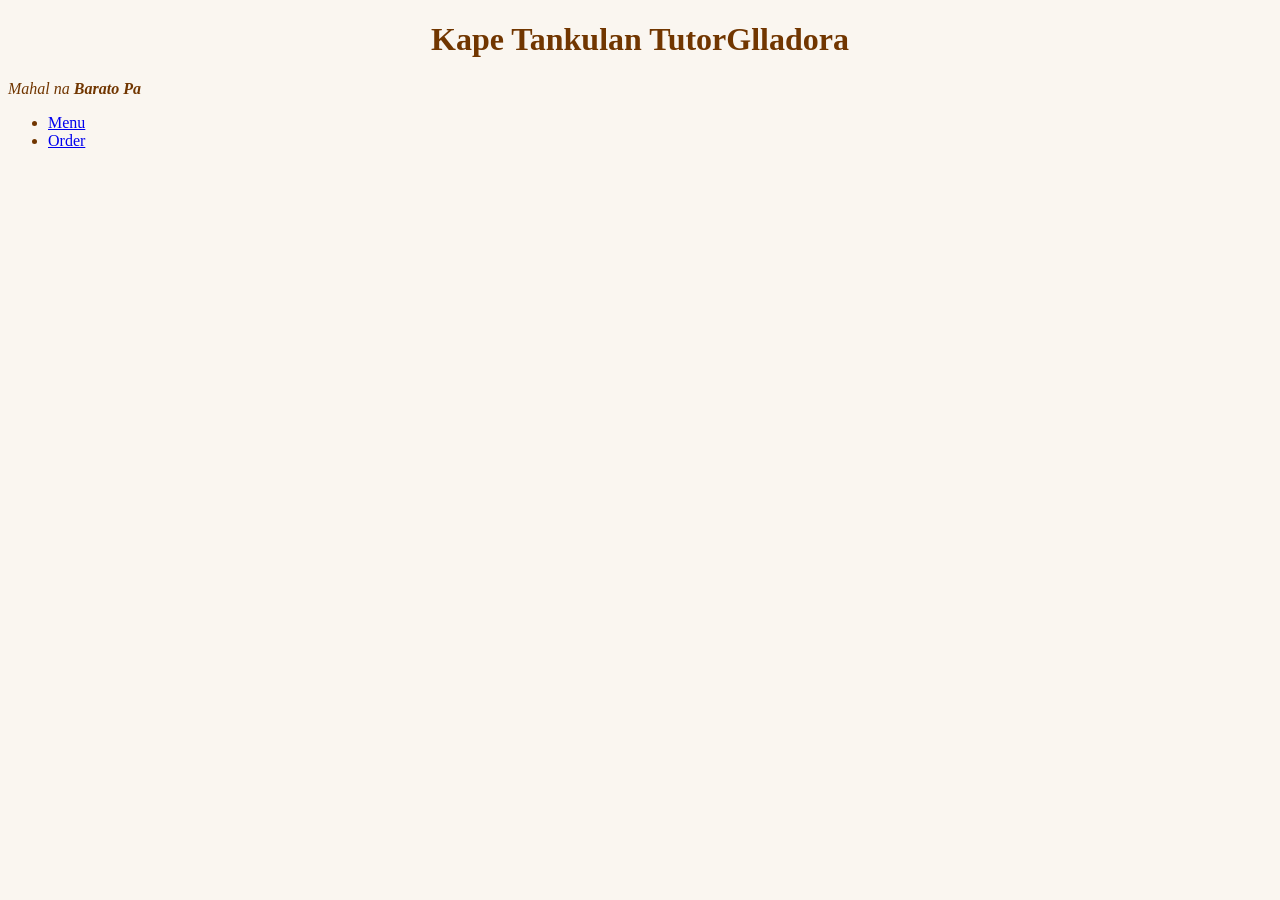
<file: index.html>
<!doctype html>
<html lang="en">
  <head>
    <meta charset="UTF-8" />
    <meta name="viewport" content="width=device-width, initial-scale=1.0" />
    <title>Kape Tankulan TutorGlladora</title>
    <link rel="stylesheet" href="styles.css" />
  </head>
  <body>
    <h1>Kape Tankulan TutorGlladora</h1>
    <p class="tagline"><em>Mahal na</em> <strong>Barato Pa</strong></p>

    <ul>
      <li><a href="pages/menu.html">Menu</a></li>
      <li><a href="pages/order.html">Order</a></li>
    </ul>
  </body>
</html>
</file>
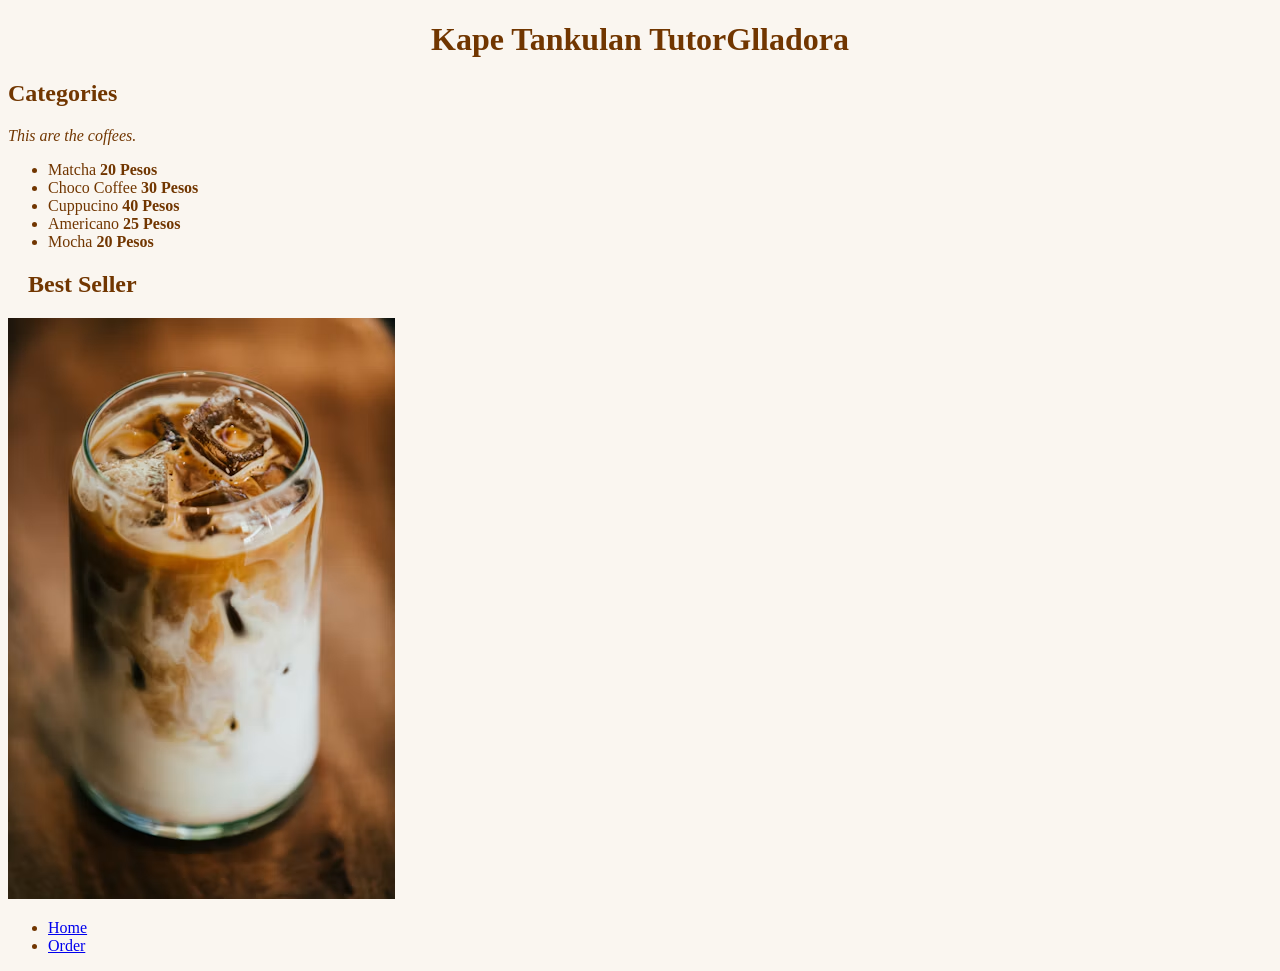
<file: pages/menu.html>
<!doctype html>
<html lang="en">
  <head>
    <meta charset="UTF-8" />
    <meta name="viewport" content="width=device-width, initial-scale=1.0" />
    <title>Kape Tankulan TutorGlladora</title>
    <link rel="stylesheet" href="../styles.css" />
  </head>
  <body>
    <h1>Kape Tankulan TutorGlladora</h1>
    <h2>Categories</h2>
    <p class="note">This are the coffees.</p>
    <ul>
      <li>Matcha <strong>20 Pesos</strong></li>
      <li>Choco Coffee <strong>30 Pesos</strong></li>
      <li>Cuppucino <strong>40 Pesos</strong></li>
      <li>Americano <strong>25 Pesos</strong></li>
      <li>Mocha <strong>20 Pesos</strong></li>
    </ul>
    <h2 id="best-seller">Best Seller</h2>
    <img src="../images/icecoffee.jpg" alt="clear glass filled ice coffee" />
    <ul>
      <li><a href="../index.html">Home</a></li>
      <li><a href="../pages/order.html">Order</a></li>
    </ul>
  </body>
</html>
</file>
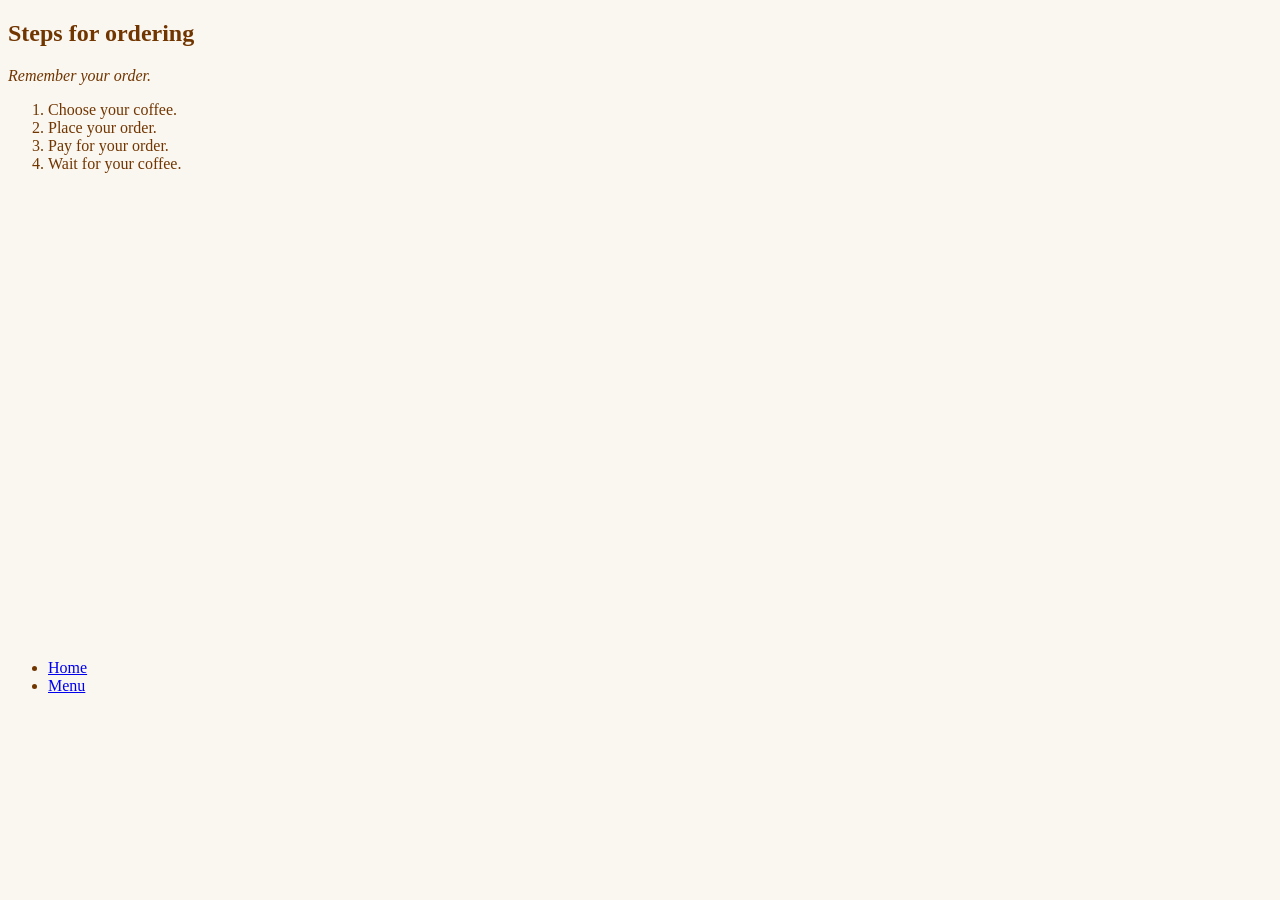
<file: pages/order.html>
<!DOCTYPE html>
<html lang="en">
<head>
    <meta charset="UTF-8">
    <meta name="viewport" content="width=device-width, initial-scale=1.0">
    <title>Kape Tankulan TutorGlladora</title>
     <link rel="stylesheet" href = "../styles.css">
</head>
<body>
    <h2>Steps for ordering</h2>
    <p class = "note">Remember your order.</p>
    </h2>
<ol>
    <li>Choose your coffee.</li>
    <li>Place your order.</li>
    <li>Pay for your order.</li>
    <li>Wait for your coffee.</li>
</ol>

<iframe src="https://www.google.com/maps/embed?pb=!1m18!1m12!1m3!1d4694.175081815856!2d124.85384414766278!3d8.370642675755947!2m3!1f0!2f0!3f0!3m2!1i1024!2i768!4f13.1!3m3!1m2!1s0x32ff951d7e1f6701%3A0x1e303f0925da3988!2sSmokehouse%20Resto!5e0!3m2!1sen!2sph!4v1793331913756!5m2!1sen!2sph" width="600" height="450" style="border:0;" allowfullscreen="" loading="lazy" referrerpolicy="strict-origin-when-cross-origin"> target = "_blank" rel= "noopener noreferrer" </iframe>
     <ul> 
        <li><a href="../index.html">Home</a></li>
    <li><a href="../pages/menu.html">Menu</a></li>
</ul>
   
  </body>

</body>
</html>
</file>
<file: styles.css>
body {
  font-family: "Times New Roman", Times, serif;
  color: #713600;
  background-color: #faf6f0;
}

h1,
h2 {
  color: #713600;
}
h1 {
  text-align: center;
}
.tagline {
  font-style: italic;
}

.note {
  font-style: italic;
}

#best-seller {
  border: 15px;
  margin: 20px;
}
</file>
